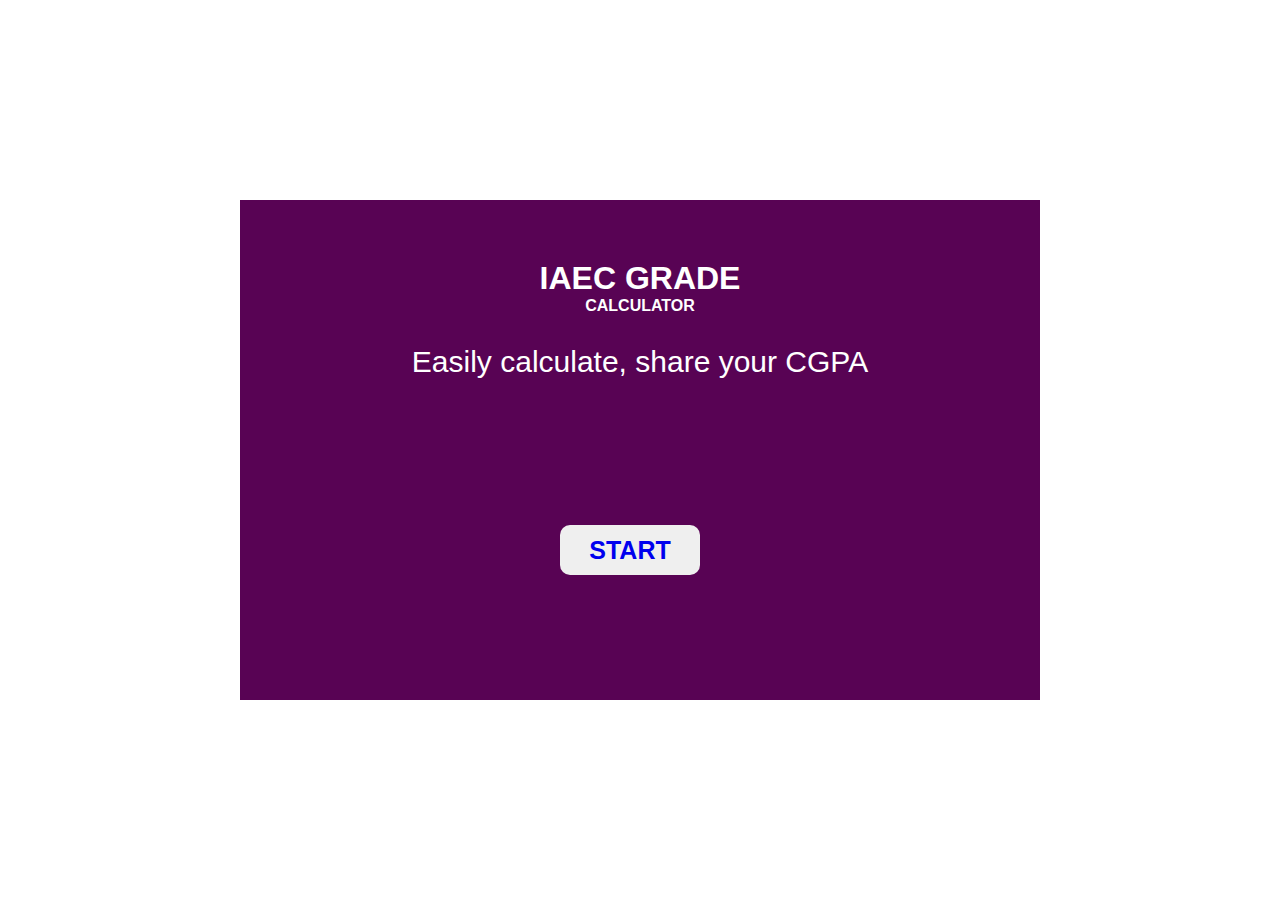
<file: index.html>
<!DOCTYPE html>
<html lang="en">
<head>
    <meta charset="UTF-8">
    <meta name="viewport" content="width=device-width, initial-scale=1.0">
    <link rel="stylesheet" href="style.css"/>
    <title>Home</title>
</head>
<body>
     <div class="homie"></div>
   <div class="container">
        <div class="trans"> 
            <h1>IAEC GRADE <br> <span id="small">CALCULATOR</span></h1>
        </div>
            <form action="">
             <p>Easily calculate, share your CGPA</p>   
                    <button placeholder="start"><a href="start.html">START</a></button>
            </form> 
        </div>
</body>
</html>
</file>
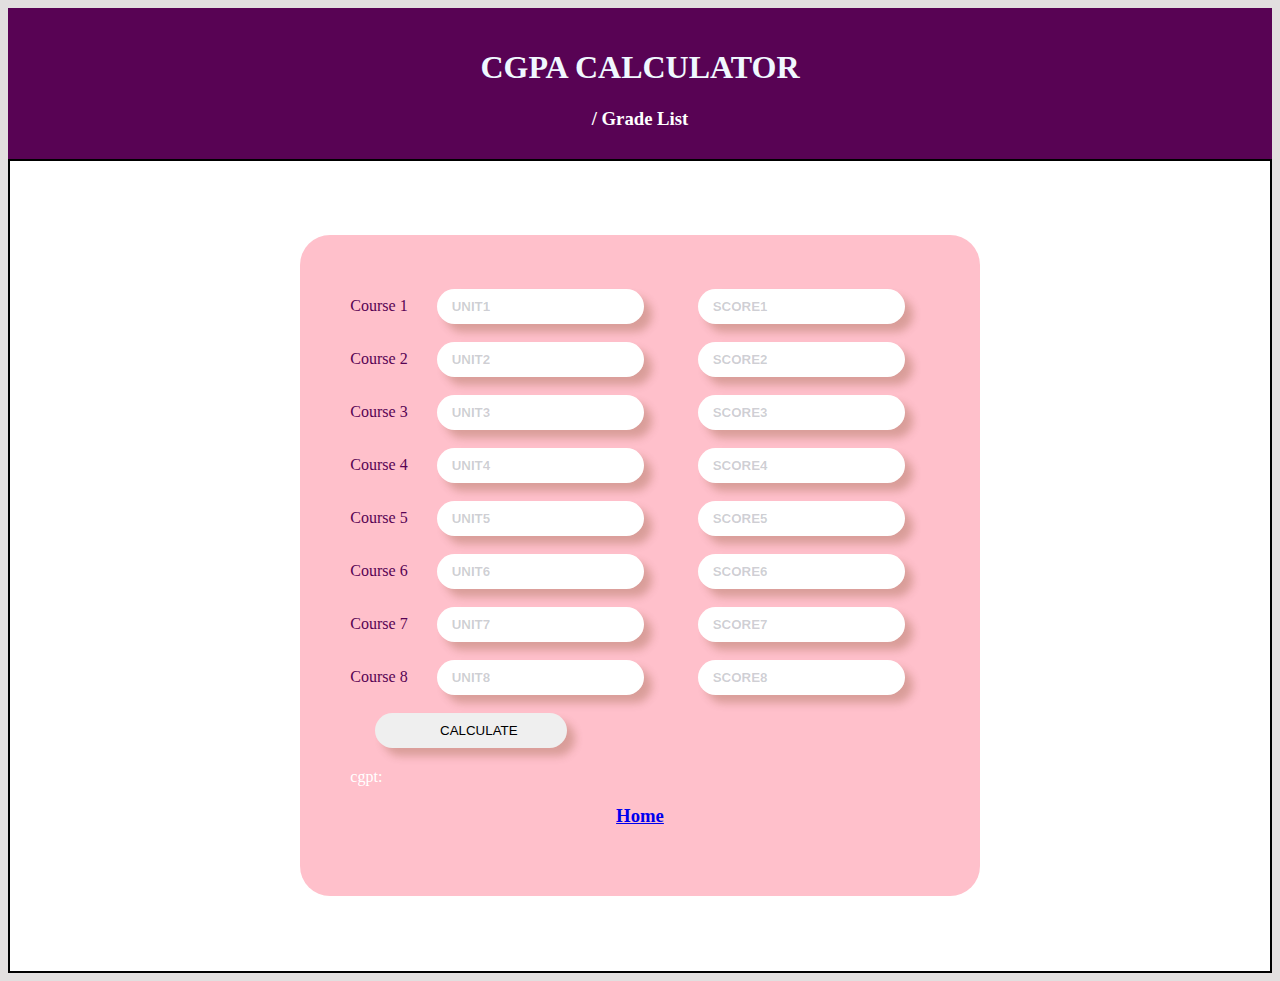
<file: calculate.html>
<!DOCTYPE html>
<html lang="en">
<head>
    <meta charset="UTF-8">
    <meta name="viewport" content="width=device-width, initial-scale=1.0">
    <title>calculate GPA</title>
    <link rel="stylesheet" href="app.css"/> 


</head>
<body>
    <body>
        <div id="outer-box" class="box">
            <div class="box first-box">
                <h1> CGPA CALCULATOR</h1>
                <h3>/ Grade List</h3>
            </div>
        </div>

        <div class="container">
            <form>
                <div class="contents">

                            <div class="section">
                                <label for="unit1"> Course 1 </label>
                                <input type="number" placeholder="unit1" id="unit1" >
                                <input type="number" placeholder="score1" id="score1">
                            </div>

                            <div class="section">
                                <label for="unit2"> Course 2 </label>
                                <input type="number" placeholder="unit2" id="unit2" >
                                <input type="number" placeholder="score2"id="score2">
                            </div>

                            <div class="section">
                                <label for="unit3"> Course 3 </label>
                                <input type="number" placeholder="unit3" id="unit3" >
                                <input type="number" placeholder="score3" id="score3">
                            </div>

                            <div class="section">
                                <label for="unit4"> Course 4 </label>
                                <input type="number"  placeholder="unit4" id="unit4" >
                                <input type="number" placeholder="score4" id="score4">
                            </div>

                            <div class="section">
                                <label for="unit5" > Course 5 </label>
                                <input type="number" placeholder="unit5" id="unit5" >
                                <input type="number" placeholder="score5" id="score5">
                            </div>

                            <div class="section">
                                <label for="unit6"> Course 6 </label>
                                <input type="number" placeholder="unit6" id="unit6" >
                                <input type="number" placeholder="score6" id="score6">
                            </div>

                            <div class="section">
                                <label for="unit7"> Course 7 </label>
                                <input type="number" placeholder="unit7" id="unit7" >
                                <input type="number" placeholder="score7" id="score7">
                            </div>
                        
                        
                        <div class="section">
                                <label for="unit8"> Course 8 </label>
                                <input type="number" placeholder="unit8" id="unit8" >
                                <input type="number" placeholder="score8" id="score8">
                        </div>
                                
                        <div class="section">
                            <input type="button" id="btn" value="calculate">
                            <p  id="text"> cgpt:  </p>
                          <!-- <p class="result">your cgpa is:<span id="text2" ></span> </p>
--> 
                        </div>
  <h3><a href="start.html"> Home</a></h3>
                </div> 
            </form>
                
          
        </div>
            
                 
        <script src="js/app.js"></script>
    </body>
    
</html>
</file>
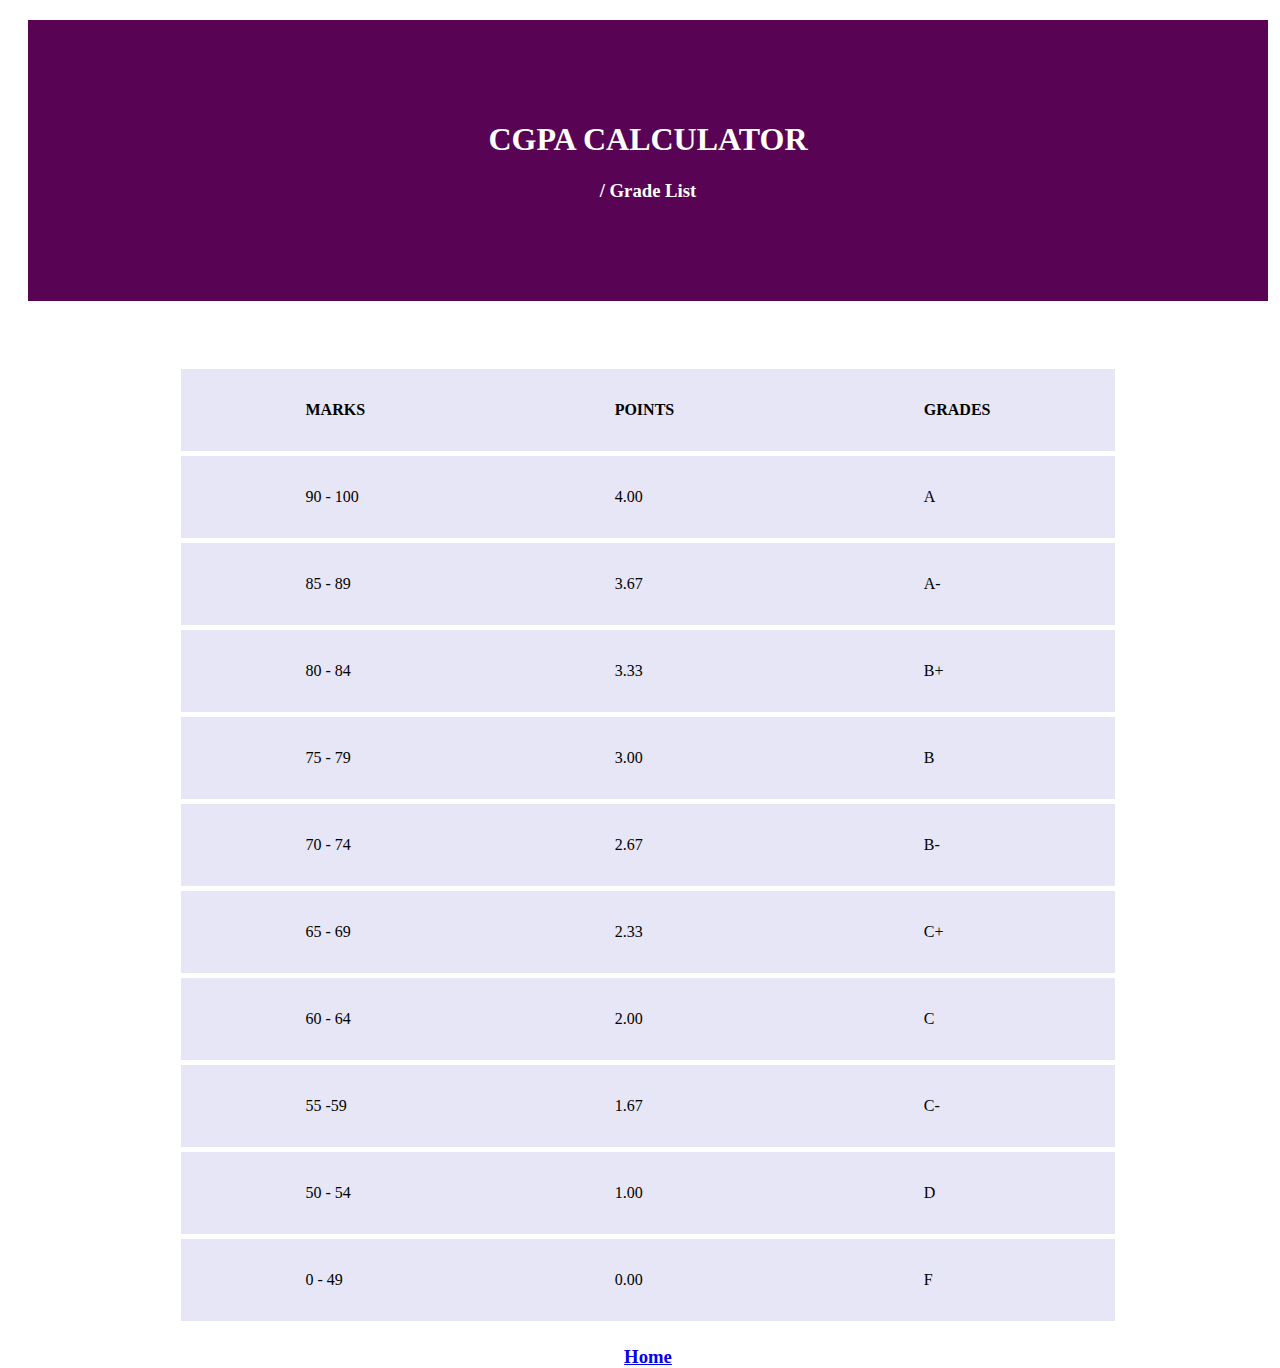
<file: grade.html>
<!DOCTYPE html>
<html lang="en">
<head>
    <meta charset="UTF-8">
    <meta name="viewport" content="width=device-width, initial-scale=1.0">
    <title>Grade list</title>
    <link rel="stylesheet" href="grade.css"/>
</head>
<body>
    <div id="outer-box" class="box">
        <div class="box first-box">
    <h1> CGPA CALCULATOR</h1>
    <h3>/ Grade List</h3>
    </div>
    </div> 
    
    <div class="tbody">
        <table>
            <tr>
                <th>MARKS</th>
                <th>POINTS</th>
                <th>GRADES</th>
            </tr>

            <tr>
                <td>90 - 100</td>
                <td>4.00</td>
                <td>A</td>
            </tr>

           <tr>
                <td>85 - 89</td>
                <td>3.67</td>
                <td>A-</td>
            </tr>
            <tr>
                <td>80 - 84</td>
                <td>3.33</td>
                <td>B+</td>
            </tr>

            <tr>
                <td>75 - 79</td>
                <td>3.00</td>
                <td>B</td>
            </tr>

            <tr>
                <td>70 - 74</td>
                <td>2.67</td>
                <td>B-</td>
            </tr>

            <tr>
                <td>65 - 69</td>
                <td>2.33</td>
                <td>C+</td>
            </tr>

            <tr>
                <td>60 - 64</td>
                <td>2.00</td>
                <td>C</td>
            </tr>

            <tr>
                <td>55 -59</td>
                <td>1.67</td>
                <td>C-</td>
            </tr>

            <tr>
                <td>50 - 54</td>
                <td>1.00</td>
                <td>D</td>
            </tr>

            <tr>
                <td>0 - 49</td>
                <td>0.00</td>
                <td>F</td>
            </tr>


        </table>
    </div>
    <p>
        <div id="outer-box" class="box">
            <div class="box third-box">
              <h3><a href="start.html"> Home</a></h3>
        </div>
        </div>
    </p>
   
<p>
</body>
</html>
</file>
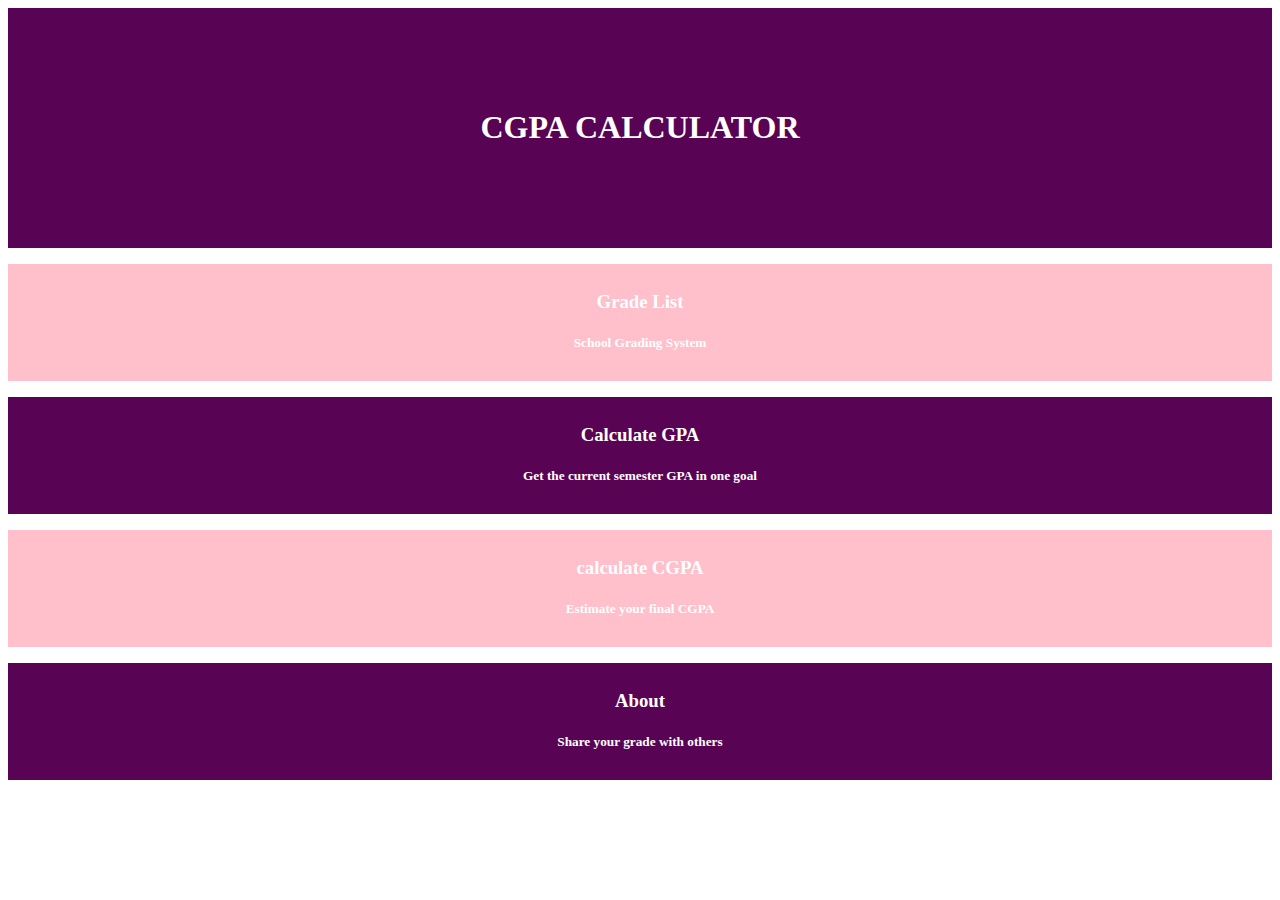
<file: start.html>
<!DOCTYPE html>
<html lang="en">

<head> 
    <meta charset="UTF-8">
    <meta name="viewport" content="width=device-width, initial-scale=1.0">
    <link rel="stylesheet" href="start.css"/>
    <title>Start</title>
</head>
<body>
    <div id="outer-box" class="box">
        <div class="box first-box">
    <h1> CGPA CALCULATOR</h1>
    </div>
    </div>
   
<p>

    <div id="outer-box" class="box">
        <div class="box second-box">
          <h3><a href="grade.html">Grade List</a></h3>
    <h5> School Grading System </h5>
    </div>
    </div>
</p>

<p>
    <div id="outer-box" class="box">
        <div class="box third-box">
          <h3><a href="calculate.html">Calculate GPA</a></h3>
    <h5> Get the current semester GPA in one goal</h5>
    </div>
    </div>
</p>
    

<p><div id="outer-box" class="box">
        <div class="box fourth-box">
          <h3><a href="pages/CGPA.html">calculate CGPA</a></h3>
    <h5> Estimate your final CGPA</h5>
    </div>
    </div></p>


    <p><div id="outer-box" class="box">
        <div class="box  firth-box">
          <h3><a href="#">About</a></h3>
    <h5> Share your grade with others  </h5>
    </div>
    </div></p>

</body>
</html>
</file>
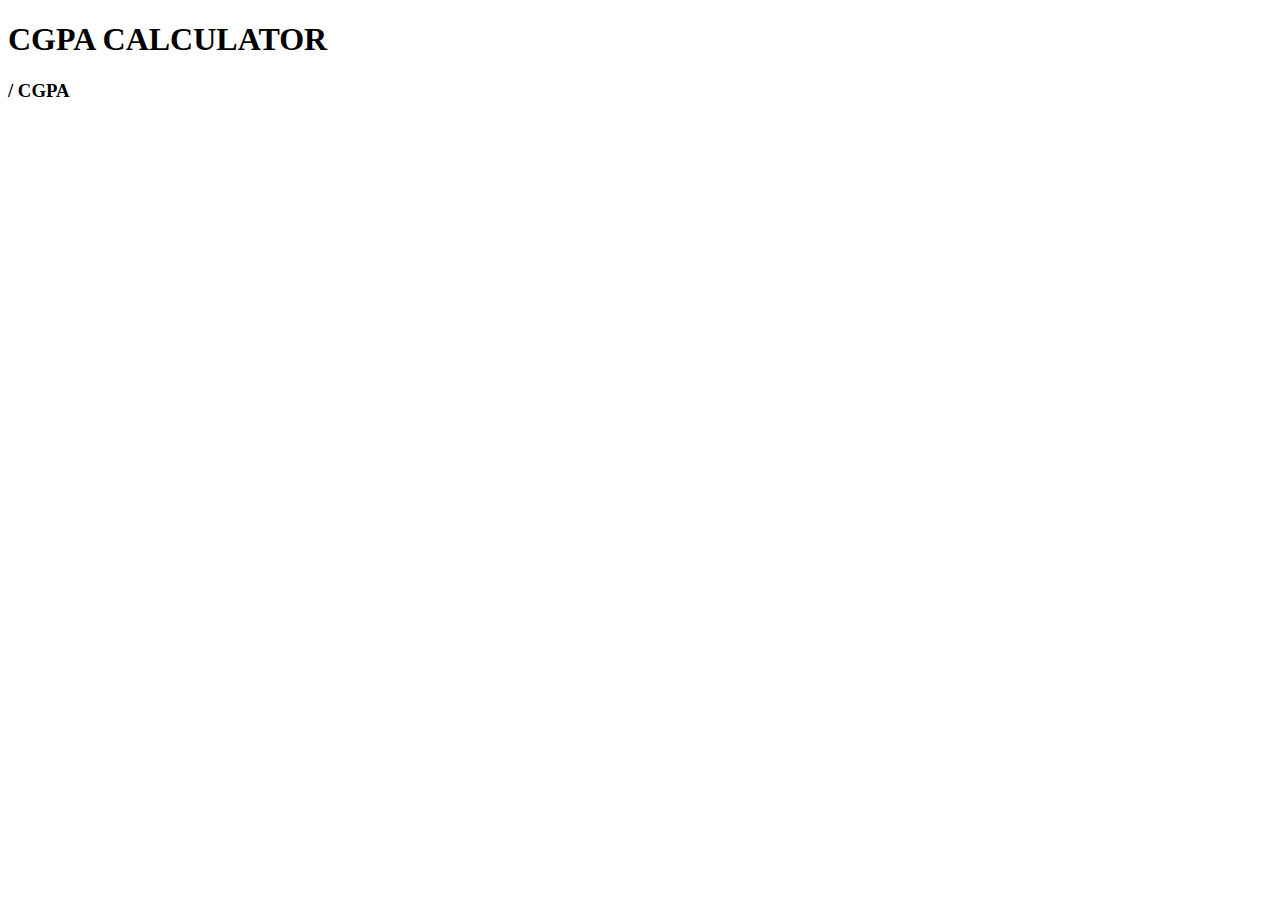
<file: pages/CGPA.html>
<!DOCTYPE html>
<html lang="en">
<head>
    <meta charset="UTF-8">
    <meta name="viewport" content="width=device-width, initial-scale=1.0">
    <title>CGPA</title>
</head>
<body>
    <div id="outer-box" class="box">
        <div class="box first-box">
            <h1> CGPA CALCULATOR</h1>
            <h3>/  CGPA </h3>
        </div>
    </div>
    <div>
        
    </div>
</body>
</html>
</file>
<file: style.css>
*{
    margin: 0;
    padding: 0;
    box-sizing: border-box;
}

body{
   
    background-attachment:fixed;
    background-repeat: no-repeat;
    background-size: cover;
    box-sizing: border-box;
    width: 100%;
    height: 100vh;
    font-family: 'Lucida Sans', 'Lucida Sans Regular', 'Lucida Grande', 'Lucida Sans Unicode', Geneva, Verdana, sans-serif;
    position: relative;
}



h1{
    color: white;
    text-align: center;
    margin: 30px 0px 0px;
    animation: anime 1s linear infinite;
}

 #small{
    font-size:0.5em;
    display: flex;
    justify-content: center;

    
}

@keyframes anime {
    0%, 100%{
        transform: scale(1);

    }
    50%{
        transform: scale(1.1);
    }
}

.container{ 
    position: absolute;
    top: 50%;
    left: 50%;
    transform: translate(-50%, -50%);
    width: 800px;
    height: 500px;
    background-color: rgb(88, 3, 84);
    padding: 30px;
    transition: all 2.1s;

}


 button{
    position: absolute;
    top: 70%;
    left: 40%;
    transform: translateY(-50%);
    width: 140px;
    height:50px;
    font-size:25px;
    border: none;
    border-radius: 10px;
    font-weight: bold;
    transition: all 0.5s;
}

 button:hover{
    background-color: #222;
    color: white;
    cursor: pointer;

}
a{
    text-decoration: none;
 
}
button  a:hover{
        color: white;
        text-decoration: none;
}


p {
    
    color: white;
    text-align: center;
    padding-top: 30px;
    font-size: 30px;
    font-family: 'Franklin Gothic Medium', 'Arial Narrow', Arial, sans-serif;
    margin-bottom: 20px;
    
}
/*@media screen and (max-width: 900px){
    body{
        box-sizing: border-box;
        width: 100%;
        height: 100vh;
        border: 6px solid green;
        font-family: 'Lucida Sans', 'Lucida Sans Regular', 'Lucida Grande', 'Lucida Sans Unicode', Geneva, Verdana, sans-serif;
    }  
    
}*/
@media screen and (max-width: 600px){
    body{
        box-sizing: border-box;
        width: 100%;
        height: 100vh;
        border: 6px solid green;
        font-family: 'Lucida Sans', 'Lucida Sans Regular', 'Lucida Grande', 'Lucida Sans Unicode', Geneva, Verdana, sans-serif;
    }  
    
    .homie{
        position: fixed;
        top: 60%;
        left: 40%;
        width: 60%;
        padding: 200px;
        border-radius: 95%;
        border: 2px solid #6cad0b;
        color: white;
    }

    .container{ 
        position: absolute;
        width: 80%;
        height: 80vh;
        background-color: rgba(88, 3, 84, 0.5);
        padding: 30px; 
        border-radius: 45px;   
    }

    h1{
        color: purple;
        text-align: center;
        margin: 30px 0px;
        animation: anime 1s linear infinite;
        background-color: white;
        padding: 0px -10px;
        border-radius: 45px;
        font-size:xx-large;


    }

    button{
        position: absolute;
        top: 70%;
        left: 25%;
        transform: translateY(-50%);
        width: 190px;
        height:70px;
        font-size:x-large;
        border: none;
        border-radius: 10px;
        font-weight: bold;
        transition: all 0.5s;
    }
    
     button:hover{
        background-color: #222;
        color: white;
        cursor: pointer;
    
    }
    a{
        text-decoration: none;
     
    }
    button  a:hover{
            color: white;
            text-decoration: none;
    }

}
</file>
<file: app.css>
body{
    background-color: rgb(226, 223, 223);
    display: block;
} 

#outer-box h1{
    text-align: center;
    color:aliceblue;
}
.first-box{
   position: sticky;
   background-color: rgb(88, 3, 84);
    padding: 20px 80px 10px;
}
h3{
    color: white;
    text-align: center;
}
.container{
    width:100%;
    background-color: white;
}
form{
    border: 2px solid black;
    height: 90vh;
    display: flex;
    justify-content: center;
    align-items: center;
} .contents{
    background-color: pink;
    margin: 0;
    padding: 50px;
 color:white;

     width: auto;
    border-radius: 30px;
} .section{
    margin: 0px 0px 10px;
    box-sizing: border-box;
}
.section input{
    margin: 4px 25px;
    padding: 10px 0px 10px 15px;
    font-family: Verdana, Tahoma, sans-serif;
    text-transform: uppercase;
    border-radius: 40px;
    box-shadow: 8px 8px 9px rgba(102, 52, 5, 0.247);
    width: 15vw;
    outline: none;
    border: none;
}
.section input::placeholder{
    color: rgba(3, 3, 29, 0.199);
    font-weight: 600;
    font-family: Verdana, Tahoma, sans-serif;
    border: none;
}
.section label{
    color:rgb(88, 3, 84);
    border-radius: 10px;
}

.result{
    color: black;
}

button{
 float: right;
  color: white;
  border-radius: 35px;
  font-size: 20px;
  padding: 7px;
  outline: none;
  border: white;
  background-color: blue;
  margin-right: 30px;


}

 /*#text{
    padding: 14px;
    width: 7vw;
    color: black;

}
</file>
<file: grade.css>
body{
    width:100%;
    height: 100vh;
    
}
.box{
    margin: 20px 0px;
    display: block;
}
h1{
    color:white;
    text-align: center;
}

.first-box{
    background-color: rgb(88, 3, 84);
    padding: 80px;
    margin: 20px;

}
h3{
    color: white;
    text-align: center;
}

/* we will come back to resizing the table for phone screen size*/

table{
    border-collapse: collapse;
    margin-top: 3em;
}
.tbody{
    width:100%;
    display: flex;
    align-items: center;
    justify-content: center;
    
}
/* we will come back to resizing the table for phone screen size*/
th, td {
    width:auto;
    padding:  2em 7.8em;
    border-bottom: 5px solid rgb(255, 255, 255);
}

tr{
    background-color: rgba(139, 139, 214, 0.212);
    
}
</file>
<file: start.css>
h1{
    color:white;
    text-align: center;
}
.first-box{
    background-color: rgb(88, 3, 84);
    padding: 80px;

}
h3{
    color: white;
    text-align: center;
}
h5{
    color: white;
    text-align: center;
}
.third-box{
    background-color: rgb(88, 3, 84);
    padding: 8px;
}
.second-box{
    background-color: pink;
    padding: 8px;
}

.fourth-box{
    padding: 8px;
    background-color: pink;
}

.firth-box{
    padding: 8px;
    background-color: rgb(88, 3, 84);
}
a{
    color: white;
    text-decoration: none;
}
a:hover{
    color: rgb(192, 148, 5);
    text-decoration: none;;
}

@media screen and (max-width: 600px){

    
}
</file>
